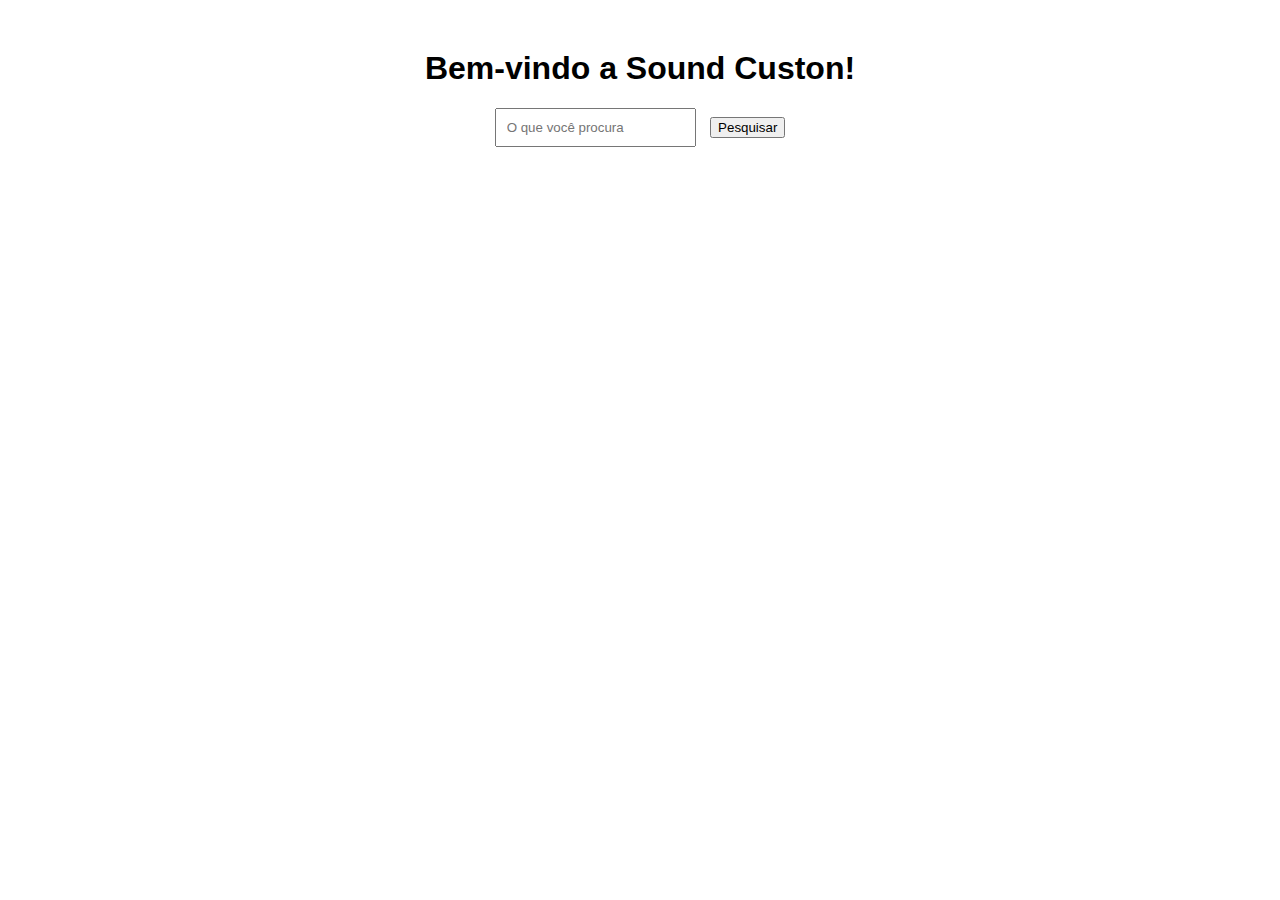
<file: app/index.html>
<!DOCTYPE html>
<html lang="pt-BR">
<head>
    <meta charset="UTF-8">
    <meta name="viewport" content="width=device-width, initial-scale=1.0">
    <link rel="stylesheet" href="styles.css">
    <title>Sound Custon</title>
</head>
<body>
    <h1>Bem-vindo a Sound Custon!</h1>
    <input type="text" id="nome" placeholder="O que você procura">
    <button id="saudacaoBtn">Pesquisar</button>
    <p id="mensagem"></p>
    <script src="script.js"></script>
</body>
</html>
</file>
<file: app/styles.css>
body {
    font-family: Arial, sans-serif;
    text-align: center;
    margin-top: 50px;
}

input {
    padding: 10px;
    margin-right: 10px;
}
</file>
